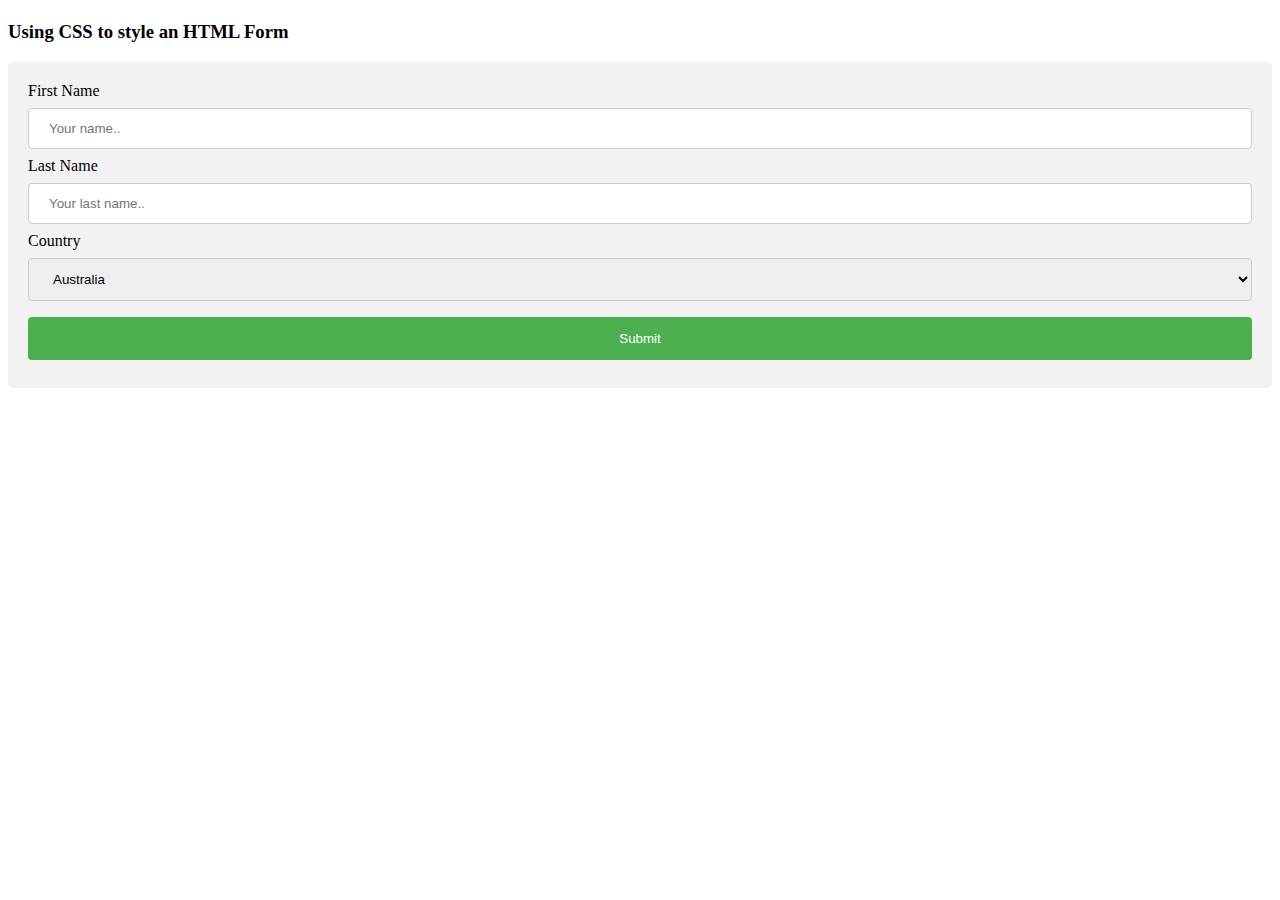
<file: test/test.html>
<!DOCTYPE html>


<html>
    <head>
        <meta charset="utf-8">
        <title>Test</title>
        <link rel="stylesheet" href="./style.css">
        <link rel="stylesheet"
            href="https://cdn.jsdelivr.net/npm/bootstrap@4.6.2/dist/css/bootstrap.min.css"
            integrity="sha384-xOolHFLEh07PJGoPkLv1IbcEPTNtaed2xpHsD9ESMhqIYd0nLMwNLD69Npy4HI+N"
            crossorigin="anonymous">
    </head>
    <body>

        <div class="container-fluid">
            <div class="row">
                <div class="col-md-5">

                    <h1 id="result"></h1>
                </div>
                <div class="col-7">
                    <h3>Using CSS to style an HTML Form</h3>

                    <div id="form">

                        <label for="fname">First Name</label>
                        <input type="text" id="fname" class="form-control"
                            name="firstname" placeholder="Your name..">

                        <label for="lname">Last Name</label>
                        <input type="text" id="lname" class="form-control"
                            name="lastname" placeholder="Your last name..">
                        <label for="country">Country</label>
                        <select id="country" name="country"
                            class="form-control">
                            <option value="australia">Australia</option>
                            <option value="canada">Canada</option>
                            <option value="usa">USA</option>
                        </select>

                        <input type="submit" value="Submit" onclick="phprun()">
                    </div>
                </div>
            </div>

            <script
                src="https://cdn.jsdelivr.net/npm/jquery@3.5.1/dist/jquery.slim.min.js"
                integrity="sha384-DfXdz2htPH0lsSSs5nCTpuj/zy4C+OGpamoFVy38MVBnE+IbbVYUew+OrCXaRkfj"
                crossorigin="anonymous"></script>
            <script
                src="https://cdn.jsdelivr.net/npm/bootstrap@4.6.2/dist/js/bootstrap.bundle.min.js"
                integrity="sha384-Fy6S3B9q64WdZWQUiU+q4/2Lc9npb8tCaSX9FK7E8HnRr0Jz8D6OP9dO5Vg3Q9ct"
                crossorigin="anonymous"></script>
            <script
                src="https://cdnjs.cloudflare.com/ajax/libs/jquery/3.6.1/jquery.min.js"
                integrity="sha512-aVKKRRi/Q/YV+4mjoKBsE4x3H+BkegoM/em46NNlCqNTmUYADjBbeNefNxYV7giUp0VxICtqdrbqU7iVaeZNXA=="
                crossorigin="anonymous" referrerpolicy="no-referrer"></script>
            <script src="./script.js"></script>
        </body>
    </html>
</file>
<file: test/style.css>
input[type=text], select {
    width: 100%;
    padding: 12px 20px;
    margin: 8px 0;
    display: inline-block;
    border: 1px solid #ccc;
    border-radius: 4px;
    box-sizing: border-box;
  }
  
  input[type=submit] {
    width: 100%;
    background-color: #4CAF50;
    color: white;
    padding: 14px 20px;
    margin: 8px 0;
    border: none;
    border-radius: 4px;
    cursor: pointer;
  }
  
  input[type=submit]:hover {
    background-color: #45a049;
  }
  
  #form {
    border-radius: 5px;
    background-color: #f2f2f2;
    padding: 20px;
  }
</file>
